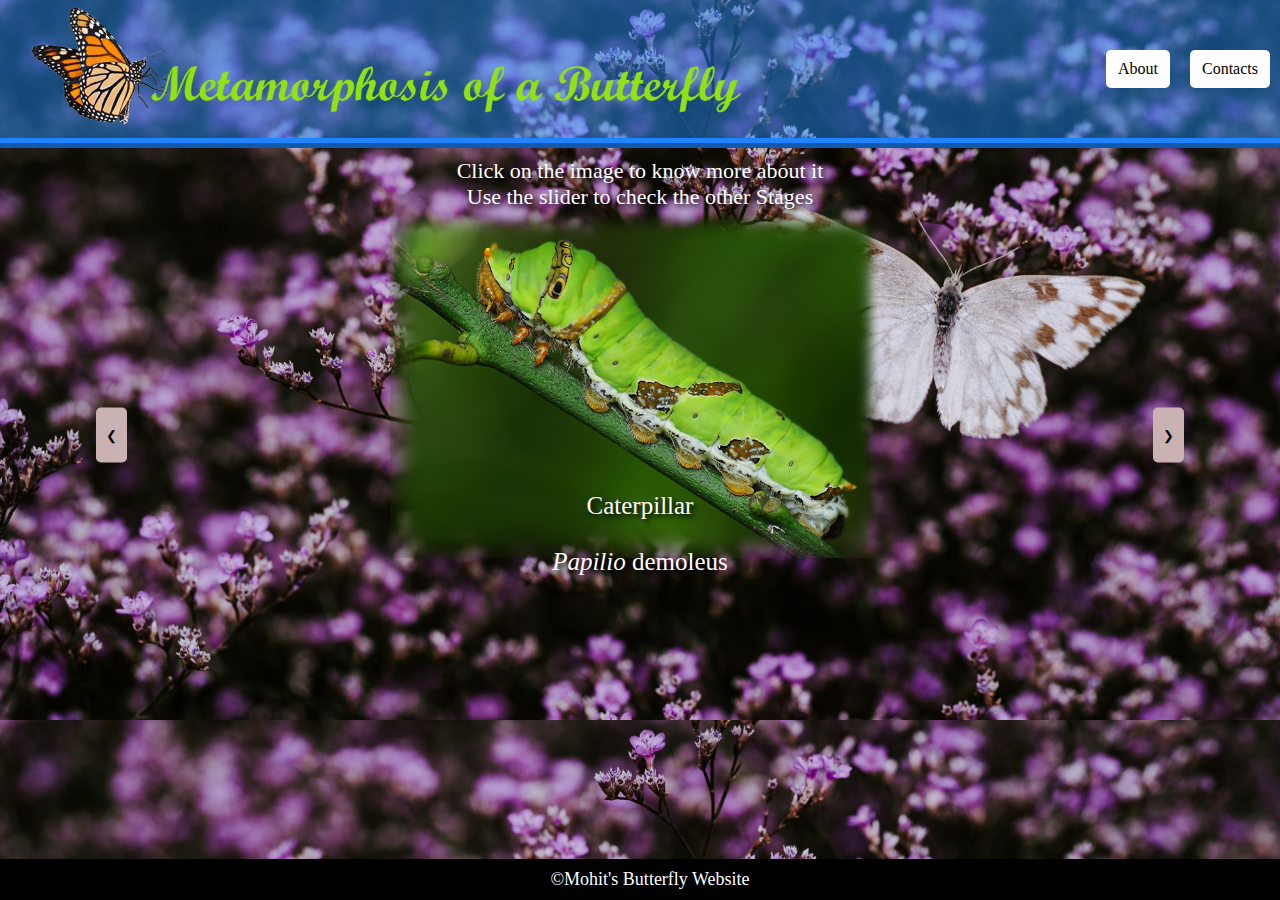
<file: index.html>
<!DOCTYPE html>
<html lang="en">

<head>
    <meta charset="UTF-8">
    <meta http-equiv="X-UA-Compatible" content="IE=edge">
    <meta name="viewport" content="width=device-width, initial-scale=1.0">
    <title>TRIAL</title>
    <link rel="stylesheet" href="style1.css">
    <link rel="stylesheet" href="header-footer.css">
</head>

<body>
    <header>
        <div class="brand">

            <img src="Images/logo.png" alt="Logo" width="100%" height="100%" class="logo">
            <!-- <h1>Metamorphosis of a Butterfly</h1> -->
        </div>
        <div class="nav-tags">
            <a href="aboutUs.html"><p >About</p></a>
            <a href="contactUs.html"><p>Contacts</p></a>
        </div>
    </header>

    <div class="container">

        <div class="title text-shadow center-text">
            <p>Click on the image to know more about it</p>
            <p>Use the slider to check the other Stages</p>
        </div>
        <div class="display-container">
            <div class="left-right">
                <button class="button display-left" onclick="plusDivs(-1)">&#10094;</button>
                <button class="button display-right" onclick="plusDivs(+1)">&#10095;</button>
            </div>
            <div class="images">
                <a href="caterpillar.html">
                    <div class="slide-images"><img src="Images/caterpillar.png" class="pictures" width="500px" alt="Caterpillar">
                        <p class="stage center-text text-shadow">Caterpillar<br><br><i>Papilio</i> demoleus</p>
                    </div>
                </a>
                <a href="chrysalis.html">
                    <div class="slide-images"><img src="Images/chrysalis1.png" class="pictures" width="500px" alt="Chrysalis">
                        <p class="stage center-text text-shadow">Chrysalis<br><br><i>Papilio</i> demoleus</p>
                    </div>
                </a>
                <a href="butterfly.html">
                    <div class="slide-images"><img src="Images/butterfly.png" class="pictures" width="500px" alt="Butterfly">
                        <p class="stage center-text text-shadow">Butterfly <br><br><i>Papilio</i> demoleus</p>
                    </div>
                </a>
            </div>
        </div>
    </div>
    </div>
    <!-- footer starts here -->
    <footer>
        &copy;Mohit's Butterfly Website
    </footer>
    <!-- footer ends here -->

    <script>
        var slideIndex = 1;
        showDivs(slideIndex);

        function plusDivs(n) {
            showDivs(slideIndex += n);
        }

        function showDivs(n) {
            var i;
            var x = document.getElementsByClassName("slide-images");
            if (n > x.length) {
                slideIndex = 1
            }
            if (n < 1) {
                slideIndex = x.length
            };
            for (i = 0; i < x.length; i++) {
                x[i].style.display = "none";
            }
            x[slideIndex - 1].style.display = "block";
        }
    </script>

</body>

</html>
</file>
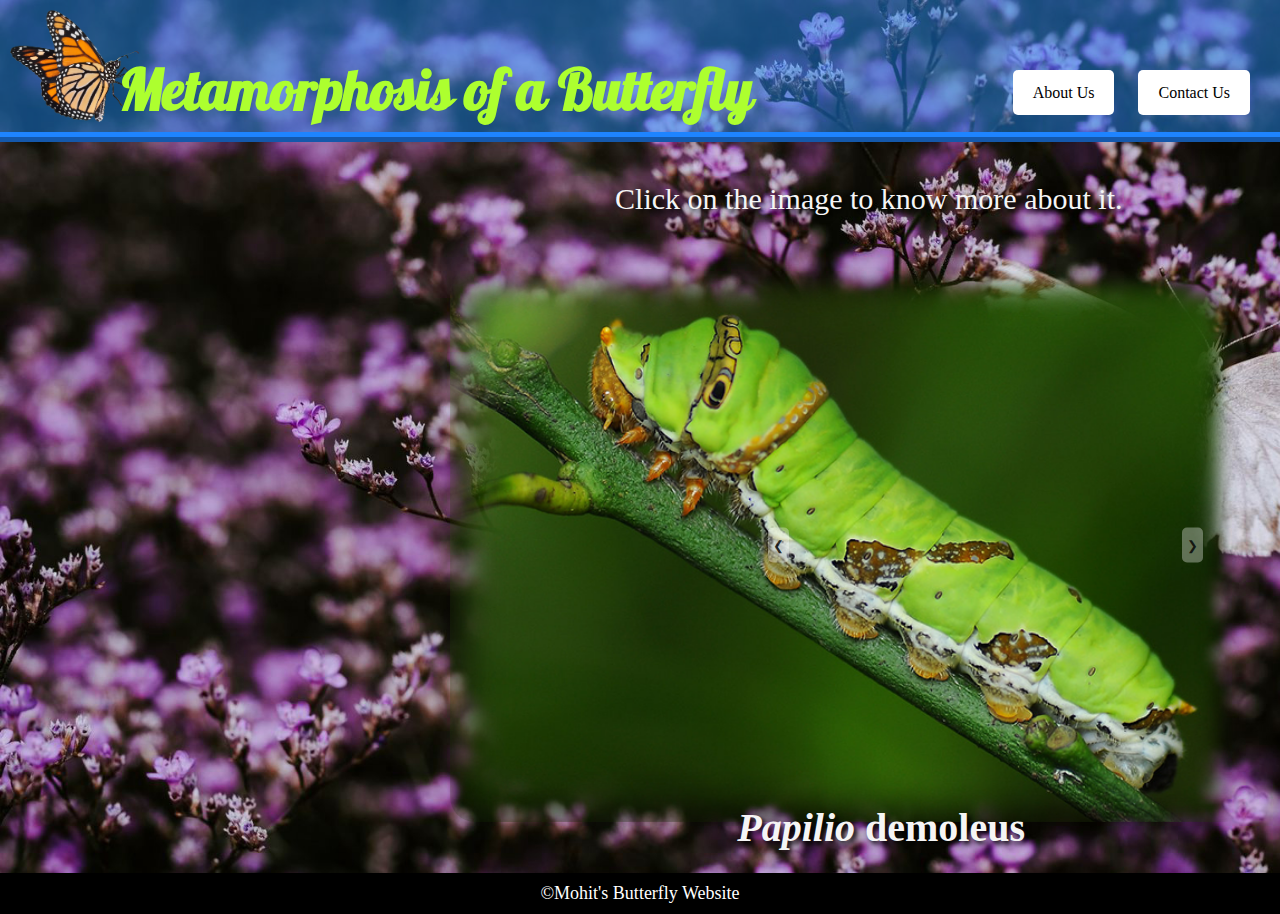
<file: 1.html>
<!DOCTYPE html>
<html lang="en">

<head>
    <meta charset="UTF-8">
    <meta http-equiv="X-UA-Compatible" content="IE=edge">
    <meta name="viewport" content="width=device-width, initial-scale=1.0">
    <title>Metamorphosis of a Butterfly</title>
    <style>
        @import url('https://fonts.googleapis.com/css2?family=Pattaya&display=swap');

        * {
            margin: 0;
            padding: 0;
            text-decoration: none;

        }

        body {
            /* background-color: #7f8c4c; */
            background-image: url(Images/bg1.jpg);
            background-repeat: no-repeat;
            background-size: cover;
        }

        header.head {
            display: flex;
            justify-content: space-between;
            align-items: flex-end;
            background-color: rgba(30, 143, 255, 0.466);
            border-bottom: ridge 10px rgb(30, 132, 255);
        }

        img.logo {
            padding: 10px;
        }

        .flex-title{
            display: flex-box;
        }
        .center-text{
            display: flex;
            align-items: center;
            justify-content:right;
        }
        .title{
            padding: 40px 0 0 0;
            font-size: 30px;
            color: white;
        }

        h1 {
            color: greenyellow;
            font-family: 'Pattaya', Arial, Helvetica, sans-serif;
            font-size: 350%;
            position: absolute;
            left: 119px;
            top: 54px;
        }

        header.head ul {
            padding: 20px;
            list-style-type: none;

        }

        header.head ul li {
            display: inline-block;
            padding: 10px;
        }

        header.head ul li a {
            background-color: white;
            color: black;
            padding: 14px 20px;

            border-radius: 5px;
        }

        header.head ul li a:hover {
            font-weight: bolder;
            background-color: rgba(30, 143, 255, 0.466);
            border: #0b84fd 2px ridge;
            color: greenyellow;
        }

        .slide-images {
            display: none;
            border-radius: 25px;
        }

        .content-area {
            /* box-shadow: 10px 10px 5px grey; */
            /* opacity: 0.89; */
        }
        .species{
            position: absolute;
            bottom: 22px;
            right: 255px;
            font-size: 40px;
            font-weight: bold;
            
        }
        .text-shadow{
            color: whitesmoke;
            text-shadow: 3px 3px 5px black;
        }

        .display-container {
            position: relative;
            display: flex;
            justify-content: right;
            align-items: center;
            height: 73vh;
            padding: 0 30px 0 0;
        }

        .display-left {
            position: absolute;
            top: 50%;
            left: 60%;
            transform: translate(0%, -50%);
            -ms-transform: translate(-0%, -50%)
        }

        .display-right {
            position: absolute;
            top: 50%;
            right: 6%;
            transform: translate(0%, -50%);
            -ms-transform: translate(0%, -50%)
        }

        .button {
            border: none;
            background-color: rgba(255, 255, 255, 0.329);
            padding: 10px 5px;
            border-radius: 5px;
            color: rgba(0, 0, 0, 0.808);
        }
        .foot{
            background-color: #000;
            color: white;
            text-align: center;
            padding: 10px;
            font-size: 18px;
        }
    </style>
</head>

<body>
    <header class="head">
        <img src="Images/header-butterfly.png" alt="logo" width="131px" height="112px" class="logo">
        <h1>Metamorphosis of a Butterfly</h1>
        <div class="navbar">
            <ul>
                <li><a href="#">About Us</a></li>
                <li><a href="#">Contact Us</a></li>
            </ul>
        </div>
    </header>
    <!-- header ends -->
    <!-- content area starts -->
    <div class="flex-title">
        <div class="title center-text text-shadow">
            <p>Click on the image to know more about it. &nbsp;&nbsp;&nbsp;&nbsp;&nbsp;&nbsp;&nbsp;&nbsp;&nbsp;&nbsp;&nbsp;&nbsp;&nbsp;&nbsp;&nbsp;&nbsp;&nbsp;&nbsp;&nbsp;&nbsp;</p>
        </div>
    </div>
    <div class="content-area content display-container">
        <div class="slider">
            <a href="#"><img class="slide-images" src="Images/caterpillar.png" width="800px"></a>
            <a href="#"><img class="slide-images" src="Images/chrysalis1.png" width="800px"></a>
            <a href="#"><img class="slide-images" src="Images/butterfly.png" width="800px"></a>

            <button class="button display-left" onclick="plusDivs(-1)">&#10094;</button>
            <button class="button display-right" onclick="plusDivs(+1)">&#10095;</button>
        </div>
        <span class="species text-shadow">
            <i>Papilio</i> demoleus
        </div>
    </div>
    <!-- content-area ends -->
    <!-- footer starts here -->
    <footer class="foot">
        &copy;Mohit's Butterfly Website
    </footer>
    <!-- footer ends here -->
    <script>
        var slideIndex = 1;
        showDivs(slideIndex);

        function plusDivs(n) {
            showDivs(slideIndex += n);
        }

        function showDivs(n) {
            var i;
            var x = document.getElementsByClassName("slide-images");
            if (n > x.length) { slideIndex = 1 }
            if (n < 1) { slideIndex = x.length };
            for (i = 0; i < x.length; i++) {
                x[i].style.display = "none";
            }
            x[slideIndex - 1].style.display = "block";
        }
    </script>
</body>

</html>
</file>
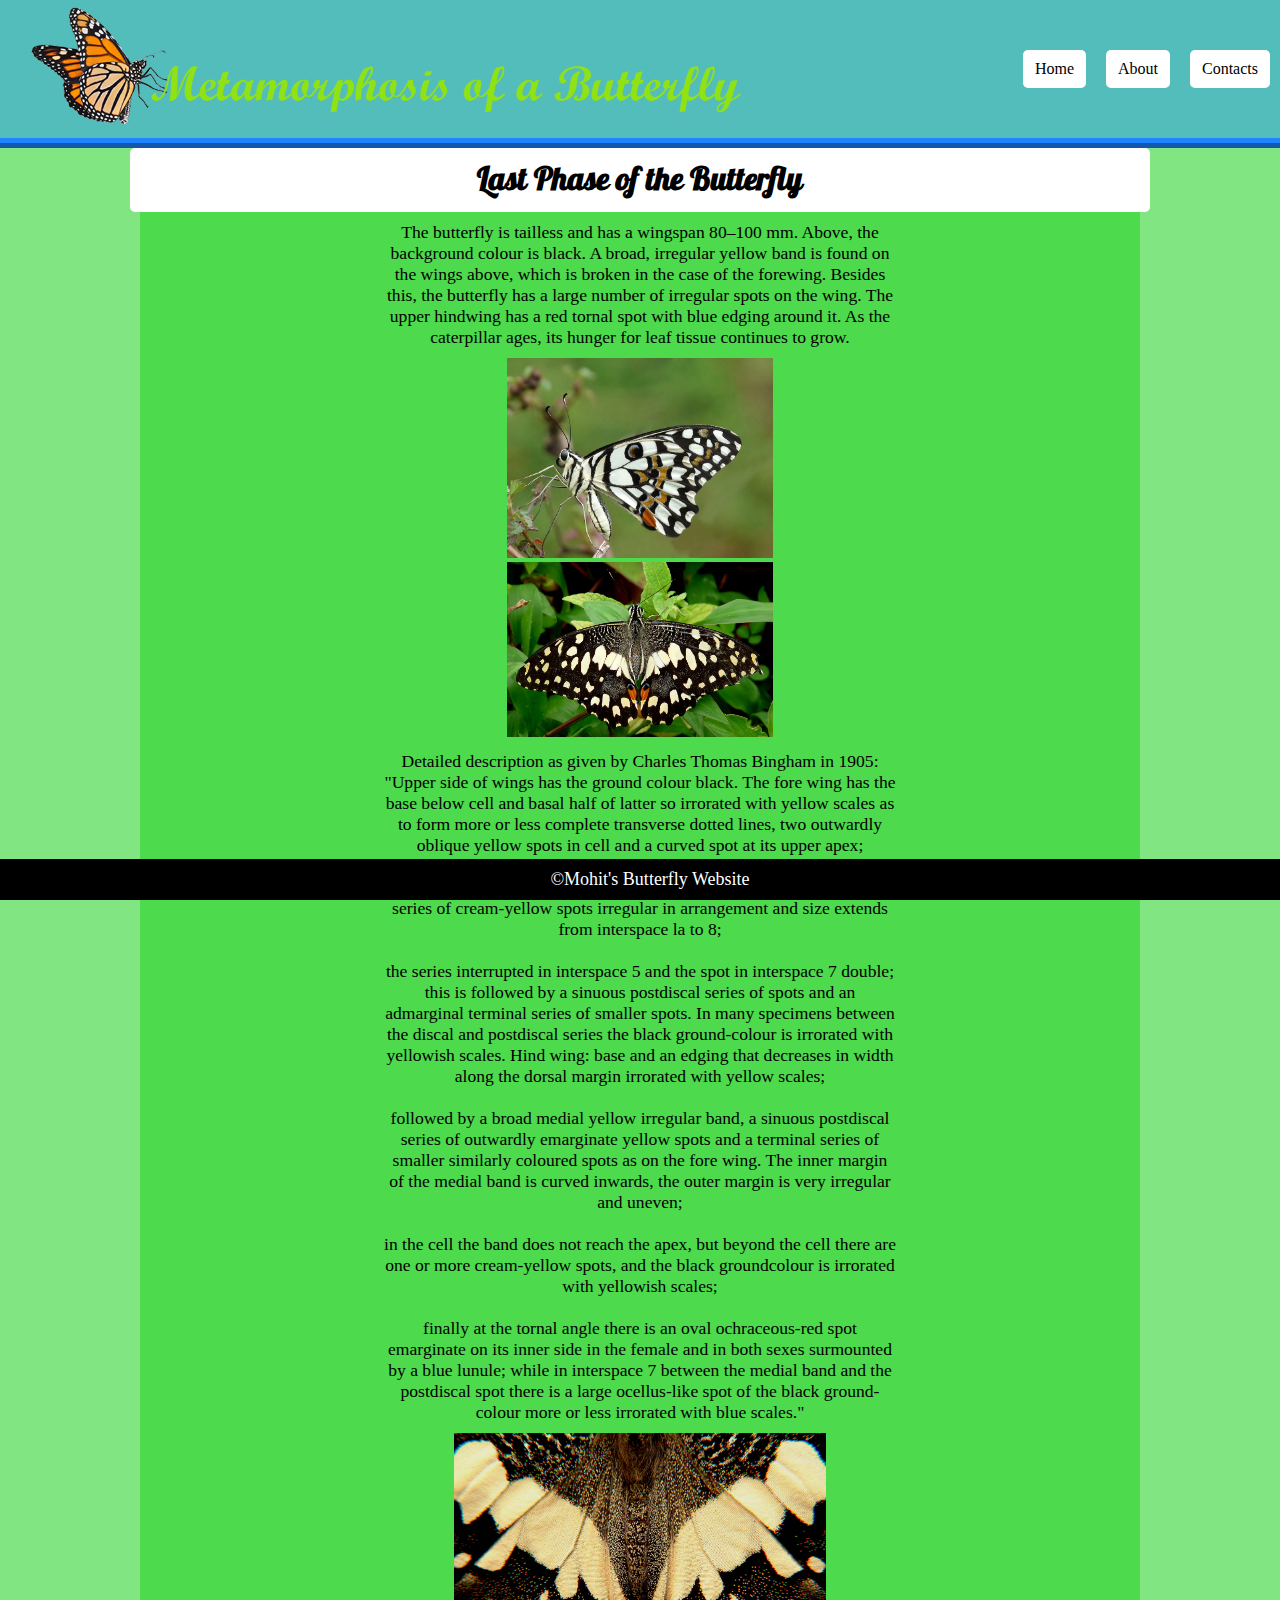
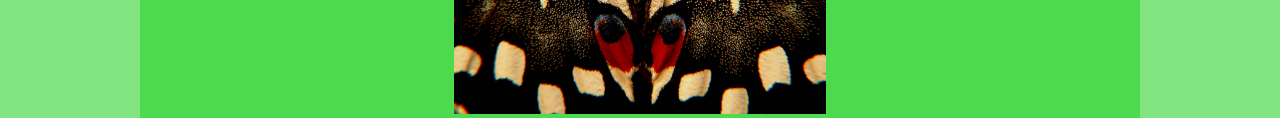
<file: butterfly.html>
<!DOCTYPE html>
<html lang="en">

<head>
    <meta charset="UTF-8">
    <meta http-equiv="X-UA-Compatible" content="IE=edge">
    <meta name="viewport" content="width=device-width, initial-scale=1.0">
    <title>Butterfly</title>
    <link rel="stylesheet" href="header-footer.css">
    <link rel="stylesheet" href="stages.css">
</head>

<body>
    <header>
        <div class="brand">

            <img src="Images/logo.png" alt="Logo" width="100%" height="100%" class="logo">
            <!-- <h1>Metamorphosis of a Butterfly</h1> -->
        </div>
        <div class="nav-tags">
            <a href="index.html"><p class="h-p">Home</p></a>
            <a href="aboutUs.html"><p class="h-p">About</p></a>
            <a href="contactUs.html"><p class="h-p">Contacts</p></a>
        </div>
    </header>
    <div class="container">
        <h2>Last Phase of the Butterfly</h2>
        <div class="def-img">
            <p class="info-p">The butterfly is tailless and has a wingspan 80–100 mm. Above, the background colour is black. A broad, irregular yellow band is found on the wings above, which is broken in the case of the forewing. Besides this, the butterfly has a large number of irregular spots on the wing. The upper hindwing has a red tornal spot with blue edging around it.

                As the caterpillar ages, its hunger for leaf tissue continues to grow.
            </p>
            <img src="Images/butterfly/b1.JPG" width="50%" alt="butterfly" class="right">
            <img src="Images/butterfly/b2.jpg" width="50%" alt="butterfly" class="right">
        </div>
        <div class="def-img">
            <p class="info-p">Detailed description as given by Charles Thomas Bingham in 1905:

                "Upper side of wings has the ground colour black. The fore wing has the base below cell and basal half of latter so irrorated with yellow scales as to form more or less complete transverse dotted lines, two outwardly oblique yellow spots in cell and a curved spot at its upper apex;<br><br> a spot at base and another beyond it in interspace 8; a discal transverse series of cream-yellow spots irregular in arrangement and size extends from interspace la to 8;<br><br> the series interrupted in interspace 5 and the spot in interspace 7 double; this is followed by a sinuous postdiscal series of spots and an admarginal terminal series of smaller spots. In many specimens between the discal and postdiscal series the black ground-colour is irrorated with yellowish scales. Hind wing: base and an edging that decreases in width along the dorsal margin irrorated with yellow scales;<br><br> followed by a broad medial yellow irregular band, a sinuous postdiscal series of outwardly emarginate yellow spots and a terminal series of smaller similarly coloured spots as on the fore wing. The inner margin of the medial band is curved inwards, the outer margin is very irregular and uneven;<br><br> in the cell the band does not reach the apex, but beyond the cell there are one or more cream-yellow spots, and the black groundcolour is irrorated with yellowish scales;<br><br> finally at the tornal angle there is an oval ochraceous-red spot emarginate on its inner side in the female and in both sexes surmounted by a blue lunule; while in interspace 7 between the medial band and the postdiscal spot there is a large ocellus-like spot of the black ground-colour more or less irrorated with blue scales."
            </p>
            <img src="Images/butterfly/b3.jpg" width="70%" alt="butterfly" class="right">
        </div>
       
    <footer>
        &copy;Mohit's Butterfly Website
    </footer>
</body>

</html>
</file>
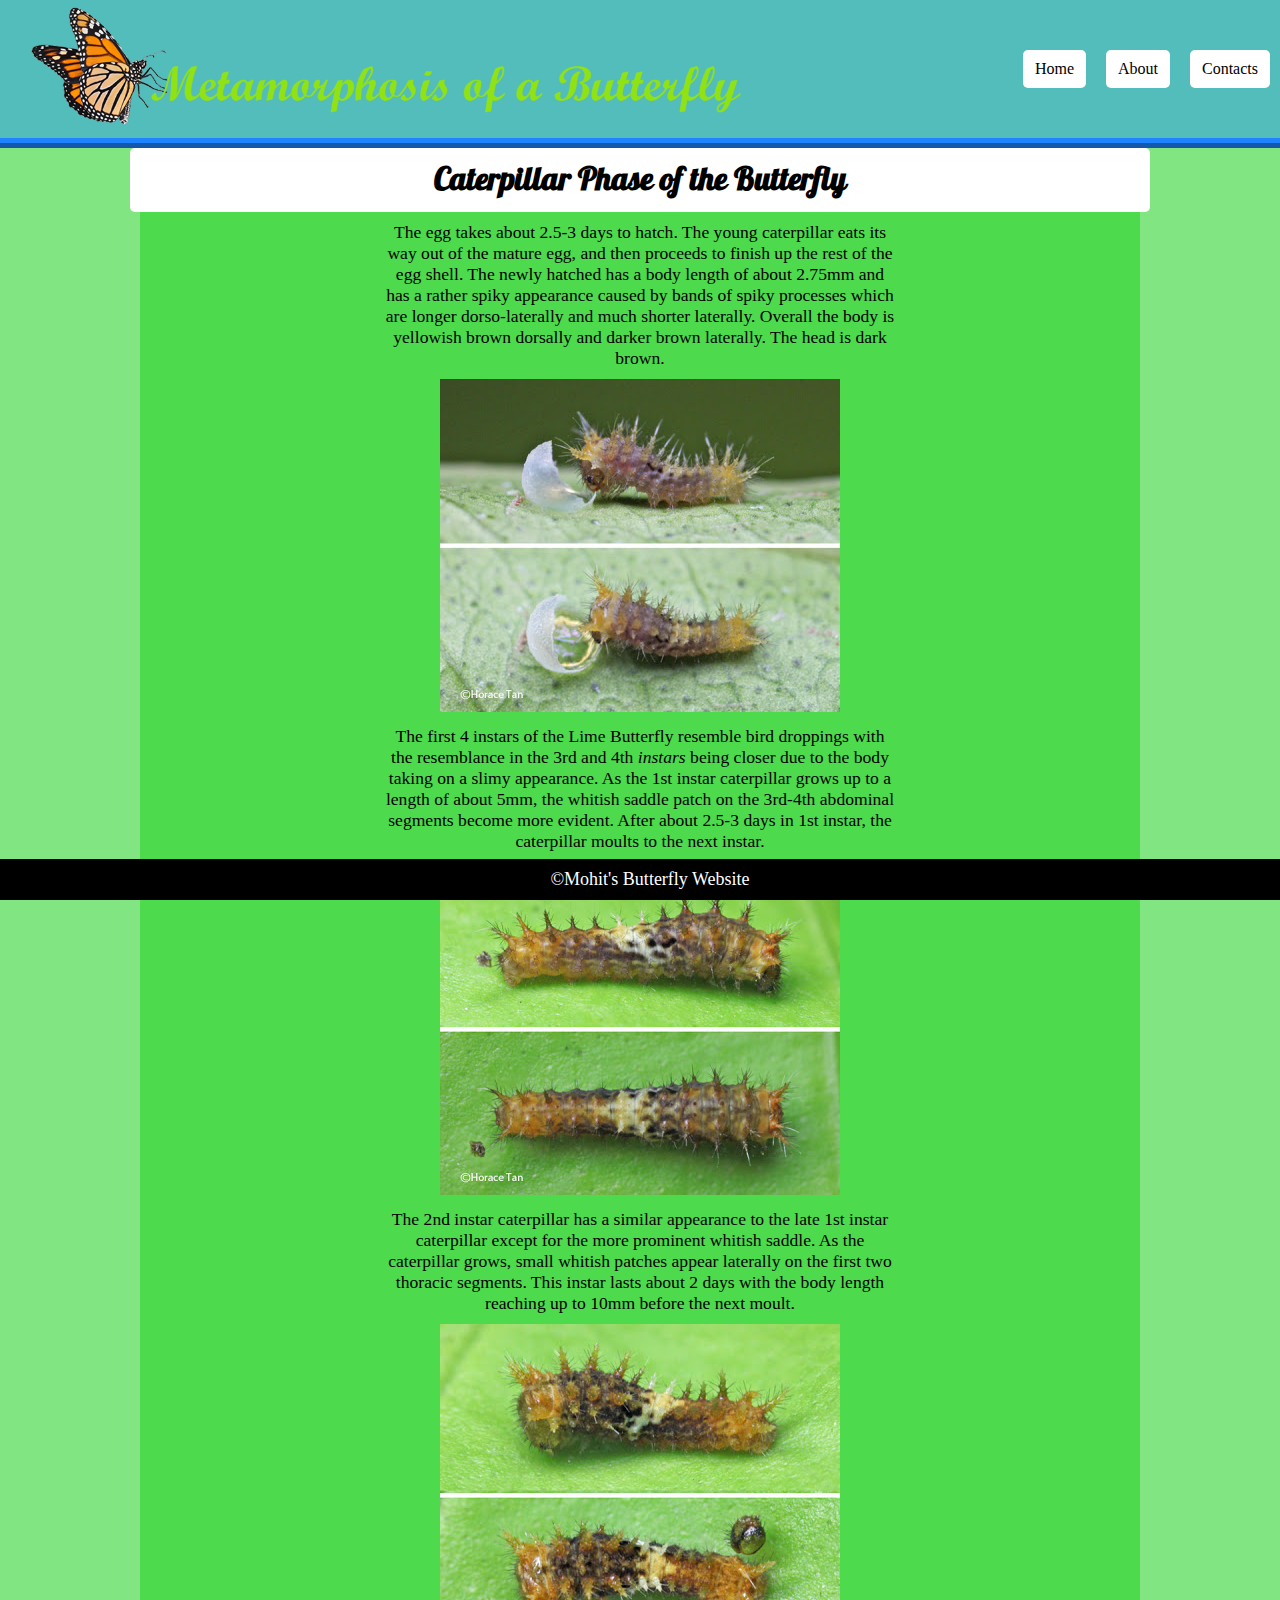
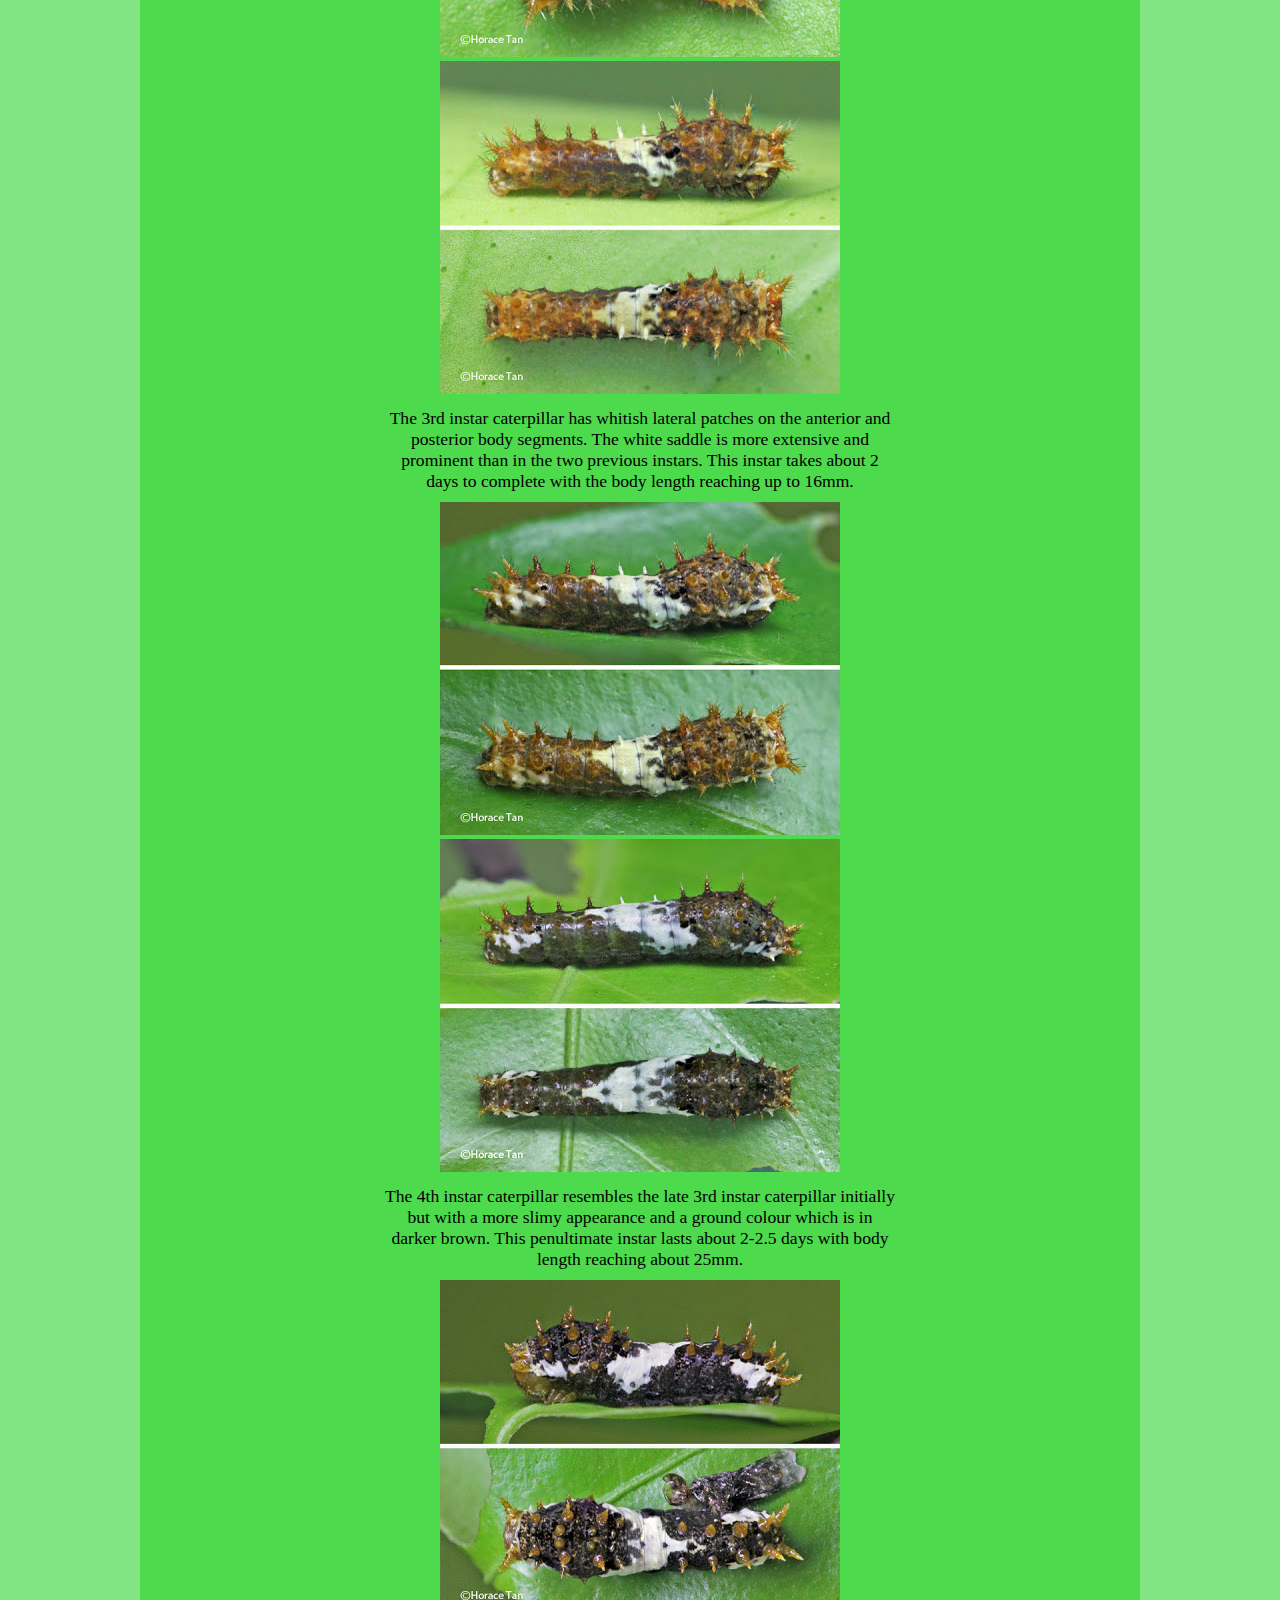
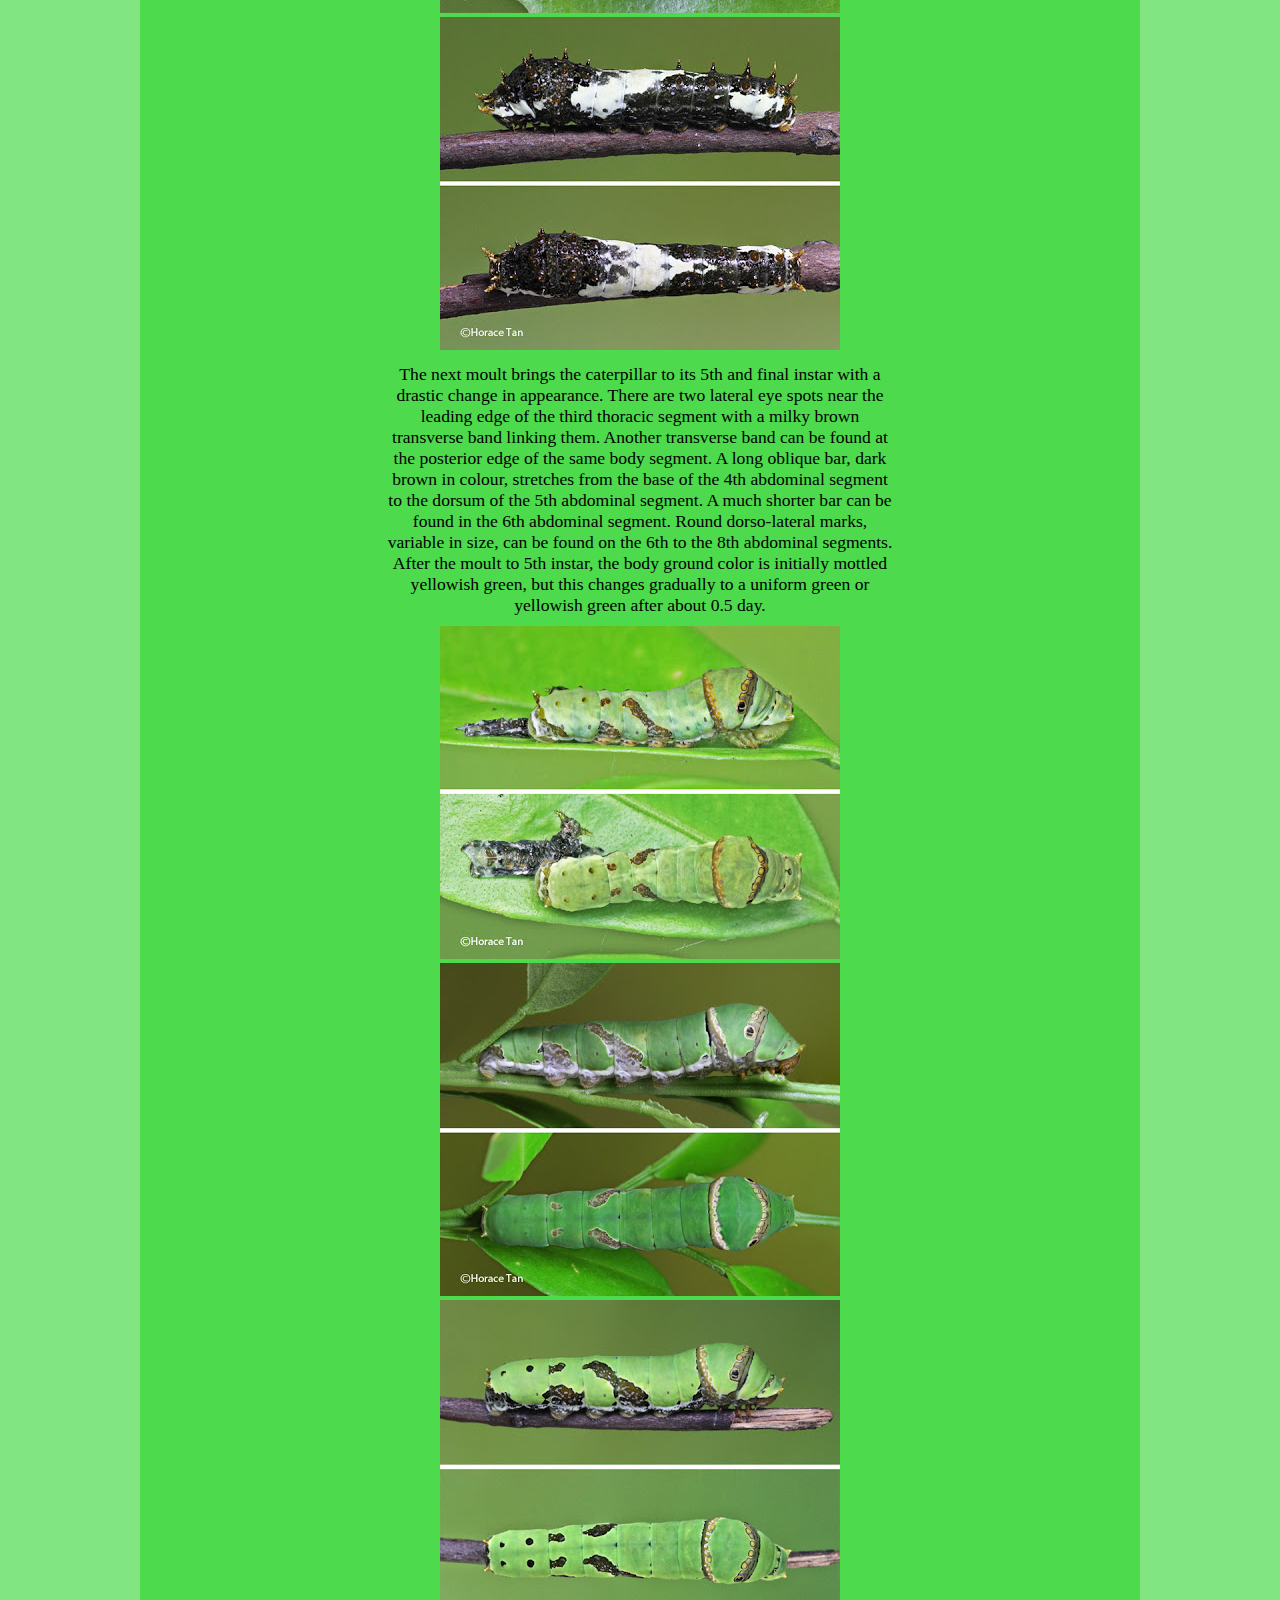
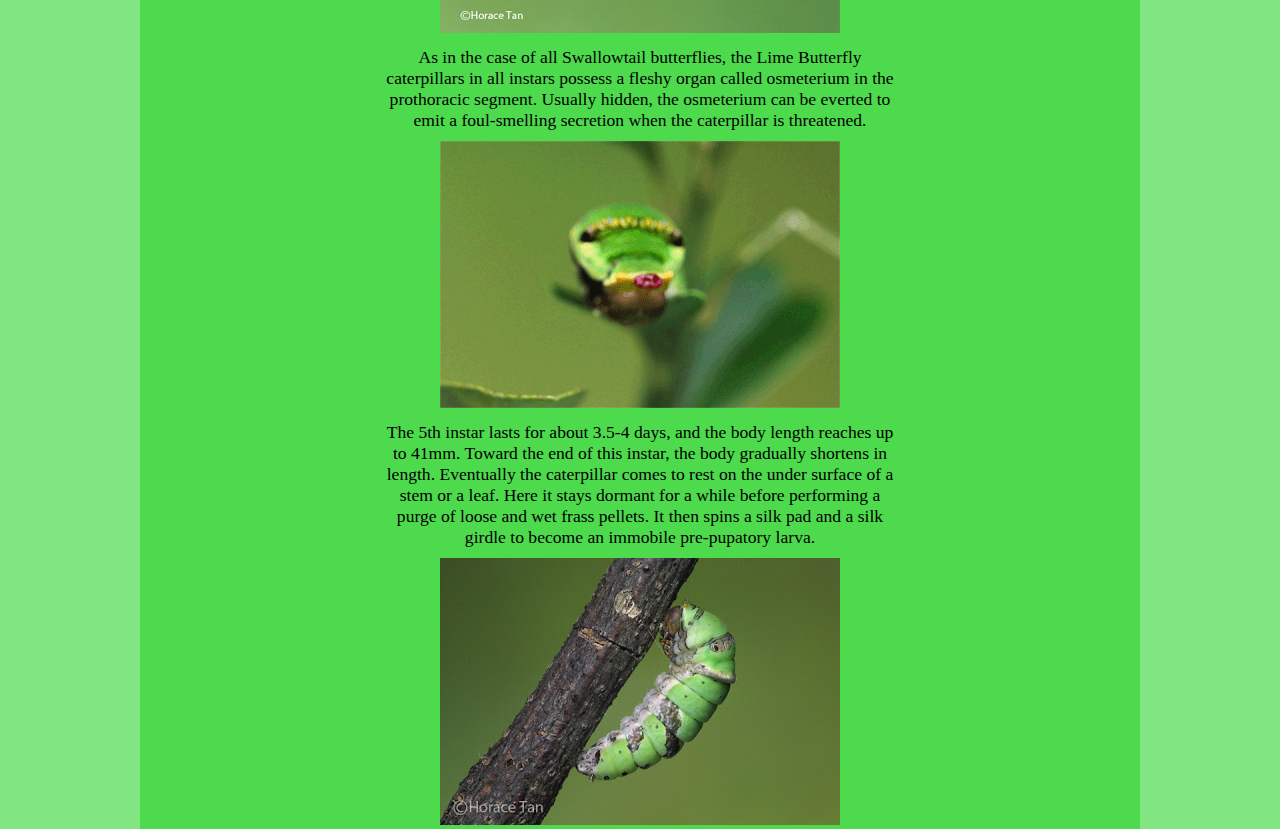
<file: caterpillar.html>
<!DOCTYPE html>
<html lang="en">

<head>
    <meta charset="UTF-8">
    <meta http-equiv="X-UA-Compatible" content="IE=edge">
    <meta name="viewport" content="width=device-width, initial-scale=1.0">
    <title>Caterpillar</title>
    <link rel="stylesheet" href="header-footer.css">
    <link rel="stylesheet" href="stages.css">
</head>

<body>
    <header>
        <div class="brand">

            <img src="Images/logo.png" alt="Logo" width="100%" height="100%" class="logo">
            <!-- <h1>Metamorphosis of a Butterfly</h1> -->
        </div>
        <div class="nav-tags">
            <a href="index.html"><p class="h-p">Home</p></a>
            <a href="aboutUs.html"><p class="h-p">About</p></a>
            <a href="contactUs.html"><p class="h-p">Contacts</p></a>
        </div>
    </header>
    <div class="container">
        <h2>Caterpillar Phase of the Butterfly</h2>
        <div class="def-img">
            <p class="info-p"> The egg takes about 2.5-3 days to hatch. The young caterpillar eats its way out of the mature egg, and
                then
                proceeds to finish up the rest of the egg shell. The newly hatched has a body length of about 2.75mm and
                has
                a
                rather spiky appearance caused by bands of spiky processes which are longer dorso-laterally and much
                shorter
                laterally. Overall the body is yellowish brown dorsally and darker brown laterally. The head is dark
                brown.
            </p>
            <img src="Images/caterpillar/ca1.jpg" alt="" class="right">
        </div>
        <div class="def-img">
            <p class="info-p">The first 4 instars of the Lime Butterfly resemble bird droppings with the resemblance in the 3rd and 4th
                <dfn
                    title="a phase between two periods of moulting in the development of an insect larva or other invertebrate animal.">instars</dfn>
                being closer due to the body taking on a slimy appearance. As the 1st instar caterpillar grows up to a
                length of
                about 5mm, the whitish saddle patch on the 3rd-4th abdominal segments become more evident. After about
                2.5-3
                days in 1st instar, the caterpillar moults to the next instar.
            </p>
            <img src="Images/caterpillar/ca2.jpg" alt="" class="right">
        </div>
        <div class="def-img">
            <p class="info-p">The 2nd instar caterpillar has a similar appearance to the late 1st instar caterpillar except for the
                more
                prominent whitish saddle. As the caterpillar grows, small whitish patches appear laterally on the first
                two
                thoracic segments. This instar lasts about 2 days with the body length reaching up to 10mm before the
                next
                moult.
            </p>
            <img src="Images/caterpillar/ca3.1.jpg" alt="" class="right">
            <img src="Images/caterpillar/ca3.2.jpg" alt="" class="right">
        </div>
        <div class="def-img">
            <p class="info-p">
                The 3rd instar caterpillar has whitish lateral patches on the anterior and posterior body segments. The
                white
                saddle is more extensive and prominent than in the two previous instars. This instar takes about 2 days
                to
                complete with the body length reaching up to 16mm.
            </p>
            <img src="Images/caterpillar/ca4.1.jpg" alt="" class="right">
            <img src="Images/caterpillar/ca4.2.jpg" alt="" class="right">
        </div>
        <div class="def-img">
            <p class="info-p">
                The 4th instar caterpillar resembles the late 3rd instar caterpillar initially but with a more slimy
                appearance
                and a ground colour which is in darker brown. This penultimate instar lasts about 2-2.5 days with body
                length
                reaching about 25mm.
            </p>
            <img src="Images/caterpillar/ca5.1.jpg" alt="" class="right">
            <img src="Images/caterpillar/ca5.2.jpg" alt="" class="right">
        </div>
        <div class="def-img">
            <p class="info-p">

                The next moult brings the caterpillar to its 5th and final instar with a drastic change in appearance.
                There
                are
                two lateral eye spots near the leading edge of the third thoracic segment with a milky brown transverse
                band
                linking them. Another transverse band can be found at the posterior edge of the same body segment. A
                long
                oblique bar, dark brown in colour, stretches from the base of the 4th abdominal segment to the dorsum of
                the
                5th
                abdominal segment. A much shorter bar can be found in the 6th abdominal segment. Round dorso-lateral
                marks,
                variable in size, can be found on the 6th to the 8th abdominal segments. After the moult to 5th instar,
                the
                body
                ground color is initially mottled yellowish green, but this changes gradually to a uniform green or
                yellowish
                green after about 0.5 day.
            </p>
            <img src="Images/caterpillar/ca6.1.jpg" alt="" class="right">
            <img src="Images/caterpillar/ca6.2.jpg" alt="" class="right">
            <img src="Images/caterpillar/ca6.3.jpg" alt="" class="right">
        </div>
        <div class="def-img">
            <p class="info-p">
                As in the case of all Swallowtail butterflies, the Lime Butterfly caterpillars in all instars possess a
                fleshy
                organ called osmeterium in the prothoracic segment. Usually hidden, the osmeterium can be everted to
                emit a
                foul-smelling secretion when the caterpillar is threatened.
            </p>
            <img src="Images/caterpillar/ca7.gif" alt="" class="right">
        </div>
        <div class="def-img">
            <p class="info-p">

                The 5th instar lasts for about 3.5-4 days, and the body length reaches up to 41mm. Toward the end of
                this
                instar, the body gradually shortens in length. Eventually the caterpillar comes to rest on the under
                surface
                of
                a stem or a leaf. Here it stays dormant for a while before performing a purge of loose and wet frass
                pellets. It
                then spins a silk pad and a silk girdle to become an immobile pre-pupatory larva.
            </p>
            <img src="Images/caterpillar/ca8.jpg" alt="" class="right">
        </div>
    </div>
    <footer>
        &copy;Mohit's Butterfly Website
    </footer>
</body>

</html>
</file>
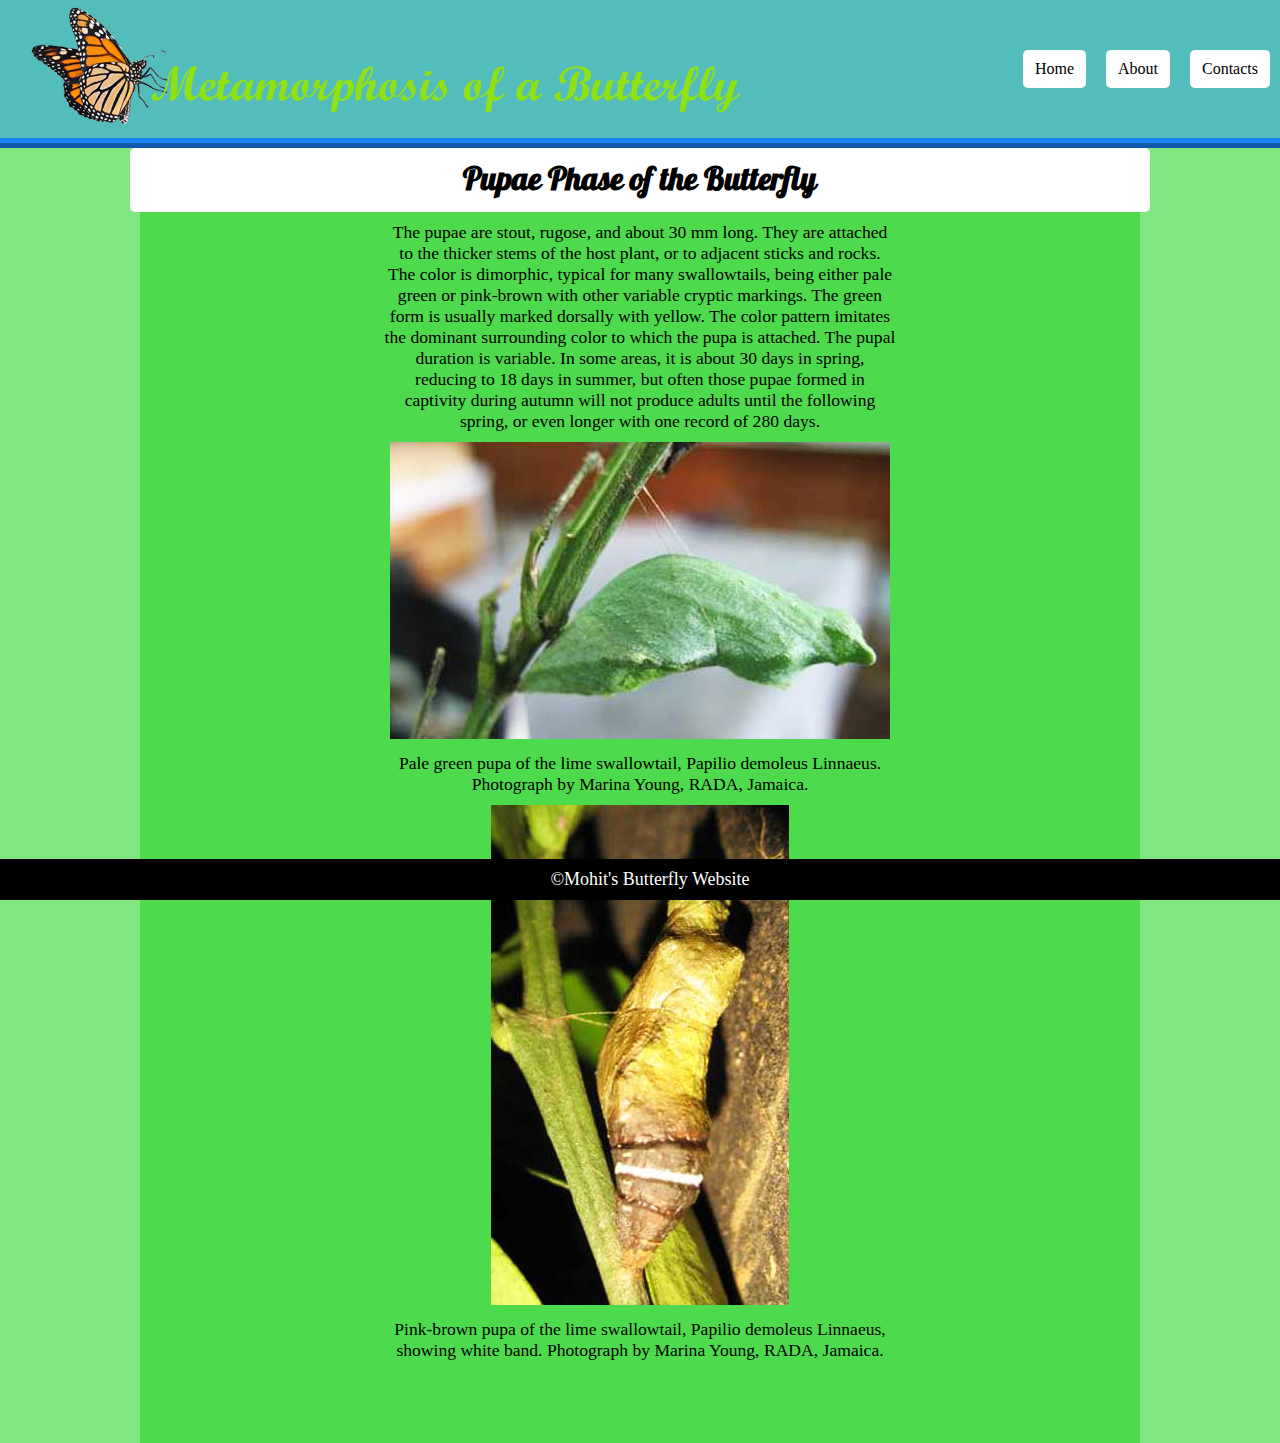
<file: chrysalis.html>
<!DOCTYPE html>
<html lang="en">

<head>
    <meta charset="UTF-8">
    <meta http-equiv="X-UA-Compatible" content="IE=edge">
    <meta name="viewport" content="width=device-width, initial-scale=1.0">
    <title>Pupae</title>
    <link rel="stylesheet" href="header-footer.css">
    <link rel="stylesheet" href="stages.css">
</head>

<body>
    <header>
        <div class="brand">

            <img src="Images/logo.png" alt="Logo" width="100%" height="100%" class="logo">
            <!-- <h1>Metamorphosis of a Butterfly</h1> -->
        </div>
        <div class="nav-tags">
            <a href="index.html"><p class="h-p">Home</p></a>
            <a href="aboutUs.html"><p class="h-p">About</p></a>
            <a href="contactUs.html"><p class="h-p">Contacts</p></a>
        </div>
    </header>
    <div class="container">
        <h2>Pupae Phase of the Butterfly</h2>
        <div class="def-img">
            <p class="info-p"> The pupae are stout, rugose, and about 30 mm long. They are attached to the thicker stems of the host plant, or to adjacent sticks and rocks. The color is dimorphic, typical for many swallowtails, being either pale green or pink-brown with other variable cryptic markings. The green form is usually marked dorsally with yellow. The color pattern imitates the dominant surrounding color to which the pupa is attached. The pupal duration is variable. In some areas, it is about 30 days in spring, reducing to 18 days in summer, but often those pupae formed in captivity during autumn will not produce adults until the following spring, or even longer with one record of 280 days. 
            </p>
            <img src="Images/chrysalis/ch1.jpg" alt="" class="right">
        </div>
        <div class="def-img">
            <p class="info-p">Pale green pupa of the lime swallowtail, Papilio demoleus Linnaeus. Photograph by Marina Young, RADA, Jamaica.
            </p>
            <img src="Images/chrysalis/ch2.jpg" alt="" class="right">
        </div>
        <div class="def-img">
            <p class="info-p">Pink-brown pupa of the lime swallowtail, Papilio demoleus Linnaeus, showing white band. Photograph by Marina Young, RADA, Jamaica. 
            </p>
            <br>
            <br>
            <br>
            <br>
       </div>
    </div>
    <footer>
        &copy;Mohit's Butterfly Website
    </footer>
</body>

</html>
</file>
<file: style1.css>
* {
    margin: 0;
    padding: 0;
    text-decoration: none;
}

body {
    background-image: url(Images/bg1.jpg);
    background-repeat: repeat-y;
    background-size: cover;
}

.center-text {
    text-align: center;
}
.display-container {
    display: flex;
    position: relative;
    flex-direction: column;
    justify-content: space-between;
    align-items: center;
    height: 50vh;
    /* width: 620px; */
    /* margin-right: 30px; */
}

.title {
    padding-top: 10px;
    font-size: 22px;
    color: white;
    width: 100%;
    
}


.images a .slide-images img{
    display: inline-flex;
    justify-content: center;
    /* padding-left: 60px; */
    /* position: relative; */
    /* left: 80px; */
}

.slide-images {
    display: none;
}

.button {
    border: none;
    background-color: rgb(202, 178, 178);
    padding: 20px 10px;
    border-radius: 5px;
    color: rgb(0, 0, 0);
}

.display-left {
    transform: translate(0%, -50%);
    -ms-transform: translate(-0%, -50%);
}

.display-right {
    transform: translate(0%, -50%);
    -ms-transform: translate(-0%, -50%);
}

.left-right {
    width: 85%;
    position: absolute;
    display: flex;
    justify-content: space-between;
    top: 50%;
}

.text-shadow {
    color: white;
    text-shadow: 3px 3px 5px black;
}

.container {
    max-width: 100%;
}
.stage{
    color: white;
    font-size: 25px;
    position: relative;
    bottom: 70px;
}

/*.stage{
    width:722px;
    height:475;

    display: flex;
    justify-content: center;
    align-items: center;

    box-shadow: 0 0 0 inset, 0 0 5px grey;

    transition: box-shadow 1s;
    float: left;
    margin: 10px;
}

.stage::after{
    width: 80%;
    height: 85%;
    display: block;
    white-space: pre;

    color: white;
    border: 2px solid;
    text-align: center;

    display: flex;
    justify-content: center;
    align-items: center;

    transition: opacity 1s .5s;
}

.stage:hover{
    box-shadow: 0 0 0 5px inset, 0 0 5px grey, 0 0 10px grey inset;
    transition: box-shadow 1s;
}
.stage:hover::after{
    opacity: 0;
    transition: opacity .5s;
}

#caterpillar{
    background-image: url(Images/caterpillar.png);
    color: rgba(71, 121, 94, 0.9);
}

#caterpillar::after{
    content: "Caterpillar";
}*/
</file>
<file: header-footer.css>
@import url('https://fonts.googleapis.com/css2?family=Pattaya&display=swap');

header {
    display: flex;
    justify-content: space-between;
    align-items: flex-end;
    background-color: rgba(30, 143, 255, 0.466);
    border-bottom: ridge 10px rgb(30, 132, 255);
}


header a {
    background-color: white;
    color: black;
    /* font-size: calc(5%*100vw ); */
    padding: 10px 12px;
    margin: 10px;
    border-radius: 5px;
}

header a:hover {
    font-weight: bolder;
    background-color: rgba(30, 143, 255, 0.466);
    border-bottom: #002142 2px ridge;
    border-right: #002142 2px ridge;
    color: greenyellow;
}
.brand{
    width: 60vw;
    overflow: auto;
}
.nav-tags{
    display: flex;
    justify-content: right;
    align-items: center;
    margin: auto 0;
}

footer{ position: fixed;
    left: 0;
    bottom: 0;
    width: 100%;

    color: white;
    text-align: center;
    background-color: #000;
    padding: 10px;
    font-size: 18px;
}
@media screen and (max-width: 1000px){
    body{
        font-size: 85%;
    }
    p{
        font-size: 85%;
        padding: 1px;
    }
}
@media screen and (max-width: 700px){
    body{
        font-size: 70%;
    }
    p{
        font-size: 70%;
    }
    .nav-tags{
        padding: 2px;
    }
}
</file>
<file: stages.css>
* {
    padding: 0;
    margin: 0;
    text-decoration: none;
}

body {
    background-color: rgba(41, 211, 41, 0.589);
}

h2 {
    font-family: 'Pattaya', Arial, Helvetica, sans-serif;
    font-size: 200%;
    text-align: center;
    padding: 10px;
    background-color: white;
    width: 100%;
    border-radius: 5px;
}

p {
    padding: 10px;
    font-size: 110%;
}

hr {
    color: green;
    height: 2px;
}

.container {
    margin: 0 auto;
    display: flex;
    flex-direction: column;
    justify-content: center;
    align-items: center;
    text-align: center;
    max-width: 1000px;
    background-color: rgba(41, 211, 41, 0.589);
    ;
}

.def-img {
    padding: 0 30vw;
}

.h-p {
    font-size: 100%;
    padding: 0;
}
.info-p{
    min-width: 40vw;;
}
</file>
